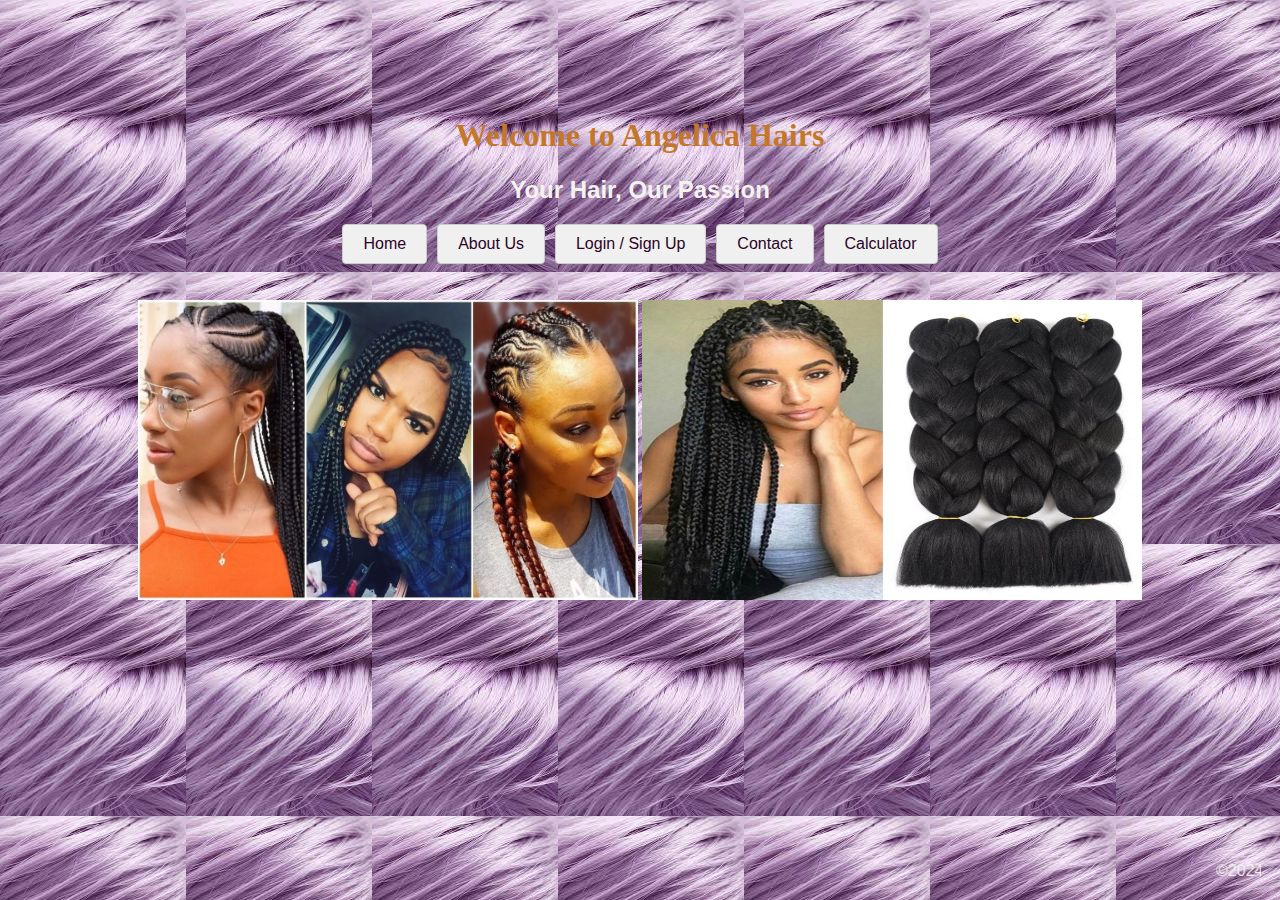
<file: index.html>
<!-- This is a comment -->
 <!-- When you look at this code, kindly ensure to not delete any part -->
<!DOCTYPE html>
<html lang="en">
    <head>
        <title>Home</title>
        <meta charset="UTF-8">
        <!-- adding the boostrap css framework link to your project -->
        <!-- <link href="https://cdn.jsdelivr.net/npm/bootstrap@5.3.3/dist/css/bootstrap.min.css" rel="stylesheet" 
        integrity="sha384-QWTKZyjpPEjISv5WaRU9OFeRpok6YctnYmDr5pNlyT2bRjXh0JMhjY6hW+ALEwIH" crossorigin="anonymous">
        <script src="https://cdn.jsdelivr.net/npm/bootstrap@5.3.3/dist/js/bootstrap.bundle.min.js" 
        integrity="sha384-YvpcrYf0tY3lHB60NNkmXc5s9fDVZLESaAA55NDzOxhy9GkcIdslK1eN7N6jIeHz" crossorigin="anonymous"></script> -->
        <link rel="stylesheet" href="styles.css">
    </head>
    <body>
        <header>
            <h1 id = "head">Welcome to Angelica Hairs</h1>
            <h2>Your Hair, Our Passion</h2>

            <nav>
                <ul class="nav-list">
                    <a class="active" href="#home">Home</a>
                    <a href="/about.html">About Us</a>
                    <a href="login.html">Login / Sign Up</a>
                    <a href="#contact">Contact</a>
                    <a id = "calc" href="/calculator.html">Calculator</a>
                </ul>                
            </nav>
        </header>
        <script>
            // document.getElementById("head").innerHTML = "Hello World!";
            // let name = document.querySelector("h2");
            // name.innerHTML = "Make your Hair"
            let boss = document.querySelector("#calc");
            boss.href = "https://www.whatsapp.com";
        </script>
        
        
        <section class="content">
            <!-- <p>We are dedicated to providing top-notch hair care services in a relaxing environment.<br> Whether you need a haircut, color treatment, or styling, our experienced stylists are here to help.</p> -->
                <div>
                    <img src="hairline.jpg" width="500" height="300">
                    <img src="two.jpg" width="500" height="300">
                </div>
            
        </section>
        <footer>
            <marquee><p>&copy;2024 Angelica Hairs. All rights reserved.</p></marquee>
        </footer>
    </body>
</html>









<!-- <img src=".\download.png" alt="Rack of Clothes"> -->
</file>
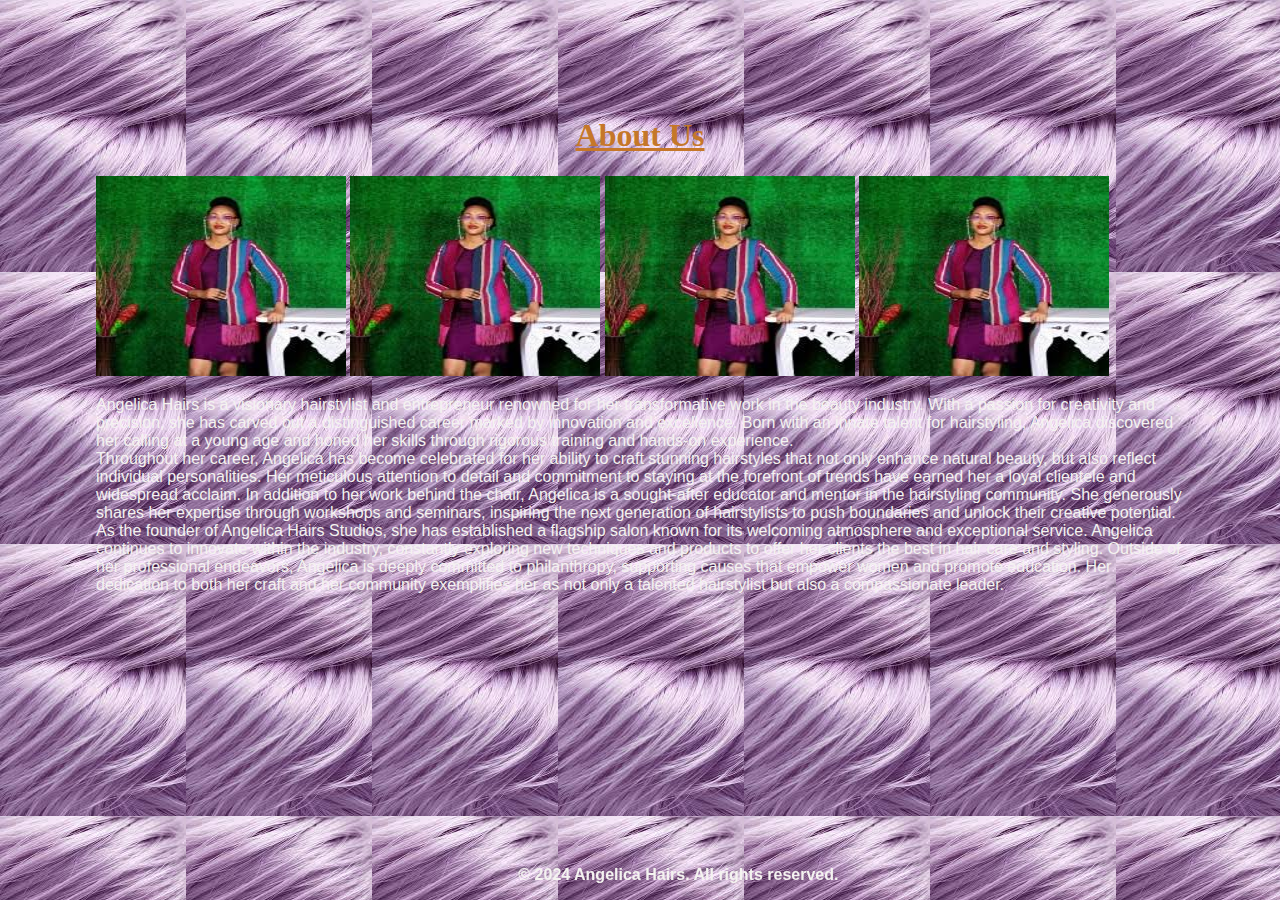
<file: about.html>
<!DOCTYPE html>
<html>
    <head>
        <title>About Us</title>
        <meta charset="UTF-8">
        <meta name="viewport" content="width=device-width, initial-scale=1">

    </head>
    <link rel="stylesheet" href="styles.css">
    <body>
        <header>
            <h1><u>About Us</u></h1>
        </header>
        <!-- <div> -->
            <img src="tayo.jpg" width="250" height="200">
            <img src="tayo.jpg" width="250" height="200">
            <img src="tayo.jpg" width="250" height="200">
            <img src="tayo.jpg" width="250" height="200">
            <!-- <img src="tayo.jpg" class="rounded-circle"> -->
        <!-- </div> -->
        <!-- <div> -->
            
            
            <p>Angelica Hairs is a visionary hairstylist and entrepreneur renowned for her transformative work in the beauty industry. With a passion for creativity and precision, she has carved out a distinguished career marked by innovation and excellence. Born with an innate talent for hairstyling, Angelica discovered her calling at a young age and honed her skills through rigorous training and hands-on experience.<br>
                Throughout her career, Angelica has become celebrated for her ability to craft stunning hairstyles that not only enhance natural beauty, but also reflect individual personalities. Her meticulous attention to detail and commitment to staying at the forefront of trends have earned her a loyal clientele and widespread acclaim.
                In addition to her work behind the chair, Angelica is a sought-after educator and mentor in the hairstyling community. She generously shares her expertise through workshops and seminars, inspiring the next generation of hairstylists to push boundaries and unlock their creative potential.
                As the founder of Angelica Hairs Studios, she has established a flagship salon known for its welcoming atmosphere and exceptional service. Angelica continues to innovate within the industry, constantly exploring new techniques and products to offer her clients the best in hair care and styling.
                Outside of her professional endeavors, Angelica is deeply committed to philanthropy, supporting causes that empower women and promote education. Her dedication to both her craft and her community exemplifies her as not only a talented hairstylist but also a compassionate leader.</p>
        <!-- </div> -->
        <!-- <script>
            let name = document.querySelector("p");
            name.innerHTML = "!!!!!!!"

        </script> -->
        <footer>
            <p><strong>&copy; 2024 Angelica Hairs. All rights reserved.</strong></p>
        </footer>
    </body>
</html>
</file>
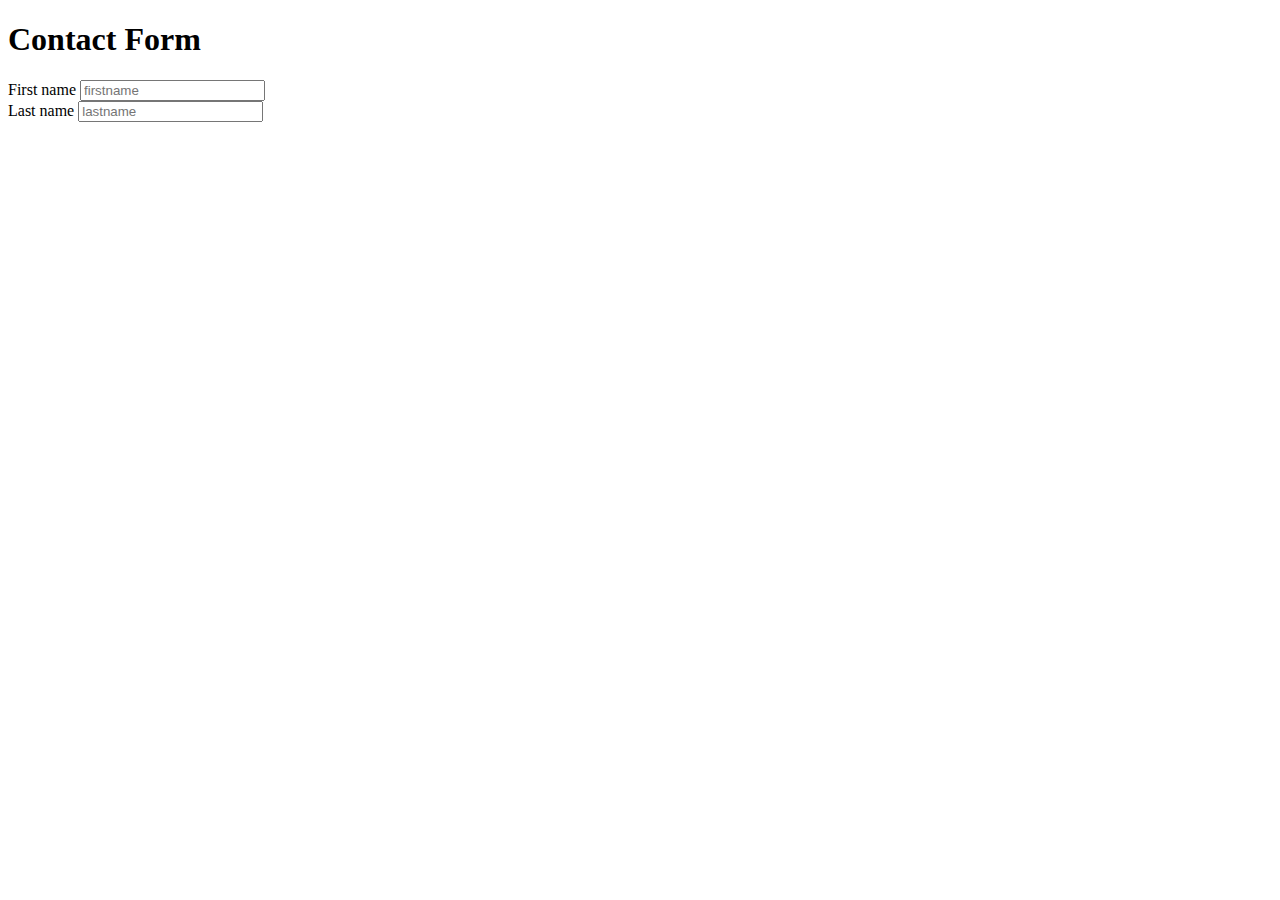
<file: contact.html>
<!DOCTYPE html>
<html>
    <head>
        <title>Contact Us</title>
        <link rel="stylesheet;" href="./css/styles.css">
    </head>
    <body>
        <h1>Contact Form</h1>
        <div>
            <form action="home.html;" method="get">
                <div>
                    <label for="firstname">First name</label>
                    <input type="text" placeholder="firstname"><br>
                </div>
                <div>
                    <label for="lastname">Last name</label>
                    <input type="text" placeholder="lastname"><br>
                </div>
            </form>
        </div>
    </body>
</html>
</file>
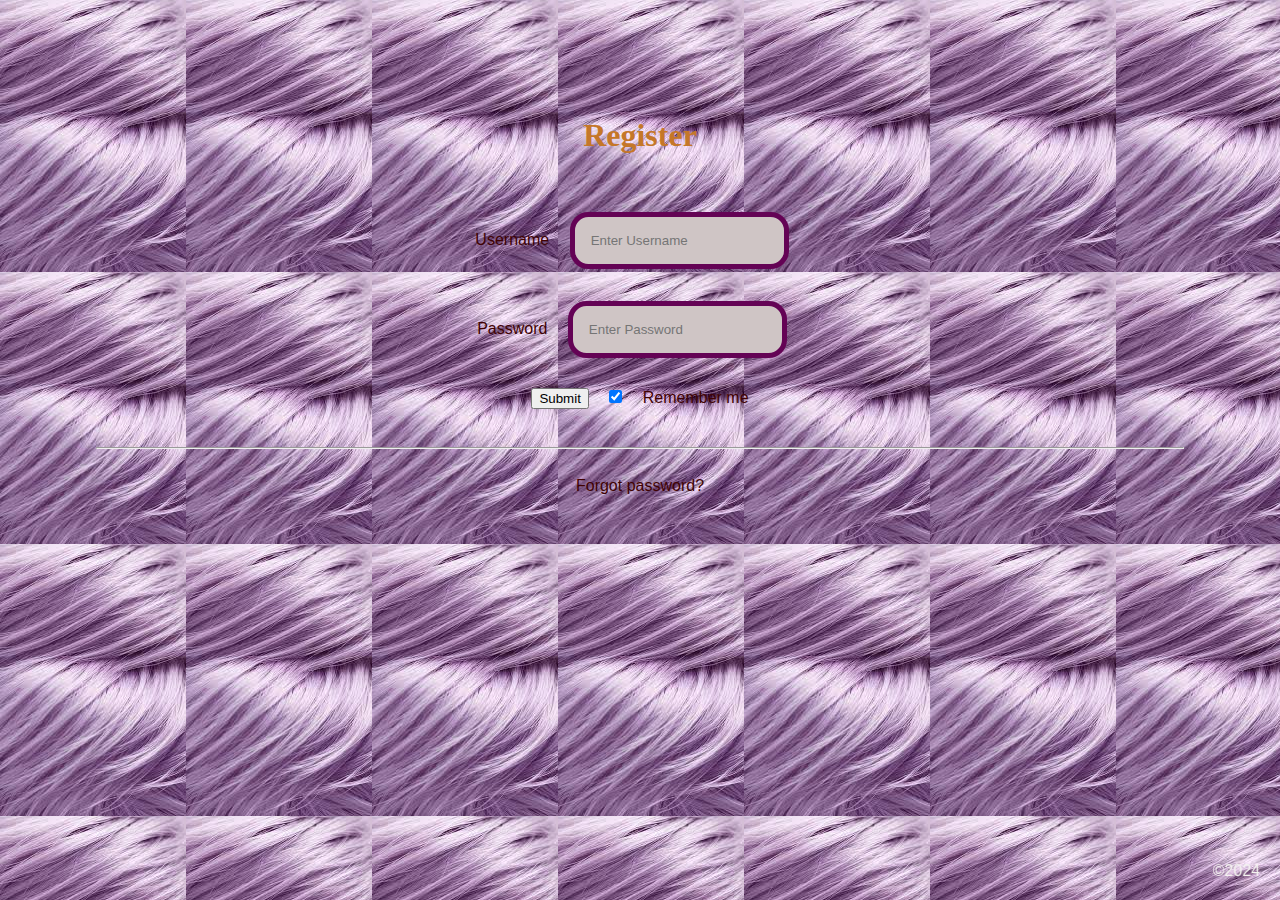
<file: register.html>
<!DOCTYPE html>
<html>
    <head>
        <title>Register/Log in</title>
        <meta charset="UTF-8">
        <link rel="stylesheet" href="styles.css">
    </head>
    <body>
        <header>
            <h1>Register</h1>
        </header>
        <form>
            <div>
                <label for="username">Username</label>
                <input type="text" placeholder="Enter Username" name="" required>
                <br>
            
                <label>Password</label>
                <input type="password" placeholder="Enter Password" name="" required>
                <br>
                
                <button onclick="login()" type="button" class="btn btn-dark">Submit</button>

                <label>
                    <input type="checkbox" checked="" name="remember"> Remember me
                </label>

            </div>
            <hr>
    
            <div>
                <p<a href="home.html">Forgot password?</a></p>
            </div>
        </form>
        <footer>
            <marquee><p>&copy;2024 Angelica Hairs. All rights reserved.</p></marquee>
        </footer>
        <script>
            function login() {
                alert("Welcome Superstar!")
            }
        </script>
       
    </body>
</html>
</file>
<file: styles.css>
/* Reset some default browser styles */
body {
    text-align: left;
    background-image: url("purple.jpg");
    background-color: rgb(99, 4, 85);
    margin: 1rem;
    padding:5rem;
    font-family: Arial, sans-serif;
    
}


/* Header styles */
header {
    /* background-color: #640355; */
    color: rgb(222, 143, 15);
    padding: 0;
    margin:0;
    border-radius: 2cap;
    text-align: center;
    background-size: auto;
    width: auto;
    height: auto;
}

h1 {
    text-align: center; 
    font-family:'Times New Roman', Times, serif; 
    color: rgb(197, 119, 41);
}

h2 {
    color: rgb(244, 243, 240);
    font-family: Arial, Helvetica, sans-serif;
}

p {
    color: rgb(244, 243, 240);
    font-family: Arial, Helvetica, sans-serif;
}

div {
    /* background-color: rgb(254, 250, 250); */
    color: rgb(64, 2, 2);
    padding: 20px;
    width: auto;
    max-height: 400px;
    text-align: center; 
    border-radius: 2cap;
}

input {
    background-color: rgb(207, 197, 197);
    box-sizing: border-box;
    width: auto;
    max-height: 400px;
    margin: 1pc;
    padding:1rem;
    border: 5px solid;
    /* border: 1rem; */
    border-radius: 2px;
    border-radius: 2cap;
    border-color: #640355;
    
}

/* Navigation styles */
.nav-list {
    justify-content: center;
    text-align: center;
    list-style-type: none; 
    padding: 0; 
    display: flex; 
    gap: 10px; 
}

.nav-list li {
    display: inline-block; 
}

.nav-list a {
    display: block; 
    padding: 10px 20px; 
    text-decoration: none; 
    background-color: #f0f0f0; 
    border: 1px solid #cccccc; 
    border-radius: 4px;
    color: #2c0327; 
    transition: background-color 0.3s; 
}

.nav-list a:hover {
    background-color: #782875;
}


/* Main content styles */
main {
    padding: 20px;
}

/* Footer styles */
footer {
    /* background-color: #510848; */
    color: #fff;
    text-align: center;
    border-radius: 2cap;
    padding: 0;
    position: fixed;
    bottom: 0;
    width: 91%;
    height: auto;
}
</file>
